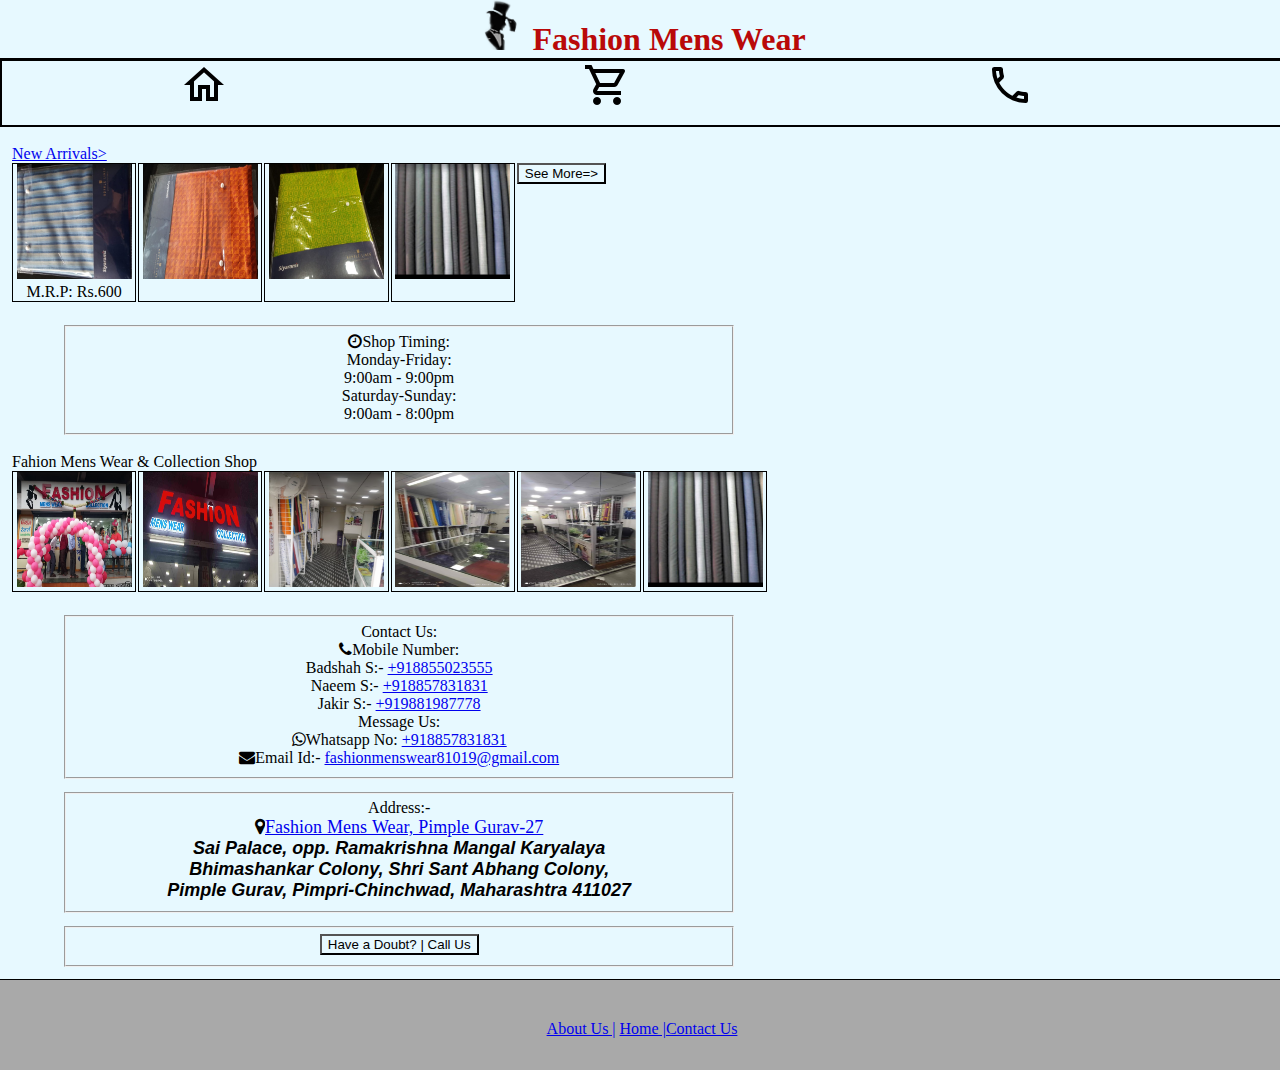
<file: mains/index.html>
<!DOCTYPE html>
<html lang="en">

<head>
    <meta charset="UTF-8">
    <meta http-equiv="X-UA-Compatible" content="IE=edge">
    <meta name="viewport" content="width=device-width, initial-scale=1.0">
    <meta name="google-site-verification" content="">
    <meta itemprop="applicationCategory" content="Social Media">
    <meta itemprop="datepublished" content="">
    <meta itemprop="operatingSystem" content="Android, IOS, Mac, Windows, Linux" />
    <title>FMW | Home</title>
    <link rel="stylesheet" href="icons.css">
    <link rel="stylesheet" href="https://cdnjs.cloudflare.com/ajax/libs/font-awesome/4.7.0/css/font-awesome.min.css">
</head>

<body>
    <header class="field1">
        <h1 class="heading" style="text-align-last: center; top:0cm;"><img style="height: 50px;"
                src="/shop photos/logo.png" alt=""> Fashion Mens Wear </h1>
    </header>
    <fieldset class="field1">
        <nav class="navbar">
            <ul style="background-color: white;">
                <li><a href="index.html"><img src="/icons/outline_home_black_24dp.png" alt="Home"></a></li>
                <li><a href="Shop.html"><img src="/icons/outline_shopping_cart_black_24dp.png" alt=""></a></li>
                <li><a href="Contact.html"><img src="/icons/outline_phone_black_24dp.png" alt=""></a></li>
                <!-- <li><a href="/Profile.html"><img src="icons\outline_account_circle_black_24dp.png" alt="Profile"></a> -->
                </li>
            </ul>
        </nav>
        <fieldset class="group1">
            <div><a href="/mains/Shop.html">New Arrivals></a></div>
            <div class="container-1">
                <div class="item1"><a href="/arrivals\cp.1.html"><img src="/arrivals\cp.1.jpg" alt=""></a>
                    <div class="mrp">M.R.P: Rs.600</div>
                </div>
                <div class="item1"><a href="/arrivals\cp.2.html"><img src="/arrivals\cp.2.jpg" alt=""></a></div>
                <div class="item1"><a href="/arrivals\cp.3.html"><img src="/arrivals\cp.3.jpg" alt=""></a> </div>
                <div class="item1"><img src="/arrivals\pantpiece.1.jpg" alt=""></div>
                <!-- <a class="next" onclick="plusSlides(1)">&#10095;</a> -->
                <a href="/mains/Shop.html"><button style="cursor: pointer;">See More=></button></a>
            </div>
        </fieldset>
        <fieldset class="group">
            <div><i class="fa fa-clock-o"></i>Shop Timing:</div>
            <div>Monday-Friday:</div>
            <div>9:00am - 9:00pm</div>
            <div>Saturday-Sunday:</div>
            <div>9:00am - 8:00pm</div>
        </fieldset>
        <fieldset class="group1">Fahion Mens Wear & Collection Shop
            <div class="container-1">
                <div class="item1"><a href="/shop photos\openingceremony.jpg"><img
                            src="/shop photos\openingceremony.jpg" alt=""></a>
                </div>
                <div class="item1"><a href="/shop photos\shopnightview.jpg"> <img src="/shop photos\shopnightview.jpg"
                            alt=""></a>
                </div>
                <div class="item1"><a href="/shop photos\fciv.1.jpg"><img src="/shop photos\fciv.1.jpg" alt=""></a>
                </div>
                <div class="item1"><a href="/shop photos\fciv.2.jpg"><img src="/shop photos\fciv.2.jpg" alt=""></a>
                </div>
                <div class="item1"><a href="/shop photos\fciv.3.jpg"><img src="/shop photos\fciv.3.jpg" alt=""></a>
                </div>
                <div class="item1"><a href="/shop photos\pantpiece.1.jpg"><img src="/shop photos\pantpiece.1.jpg"
                            alt=""></a></div>
            </div>
        </fieldset>
        <fieldset class="group">
            <div>Contact Us:</div>
            <div><i class="fa fa-phone"></i>Mobile Number:</div>
            <div>Badshah S:- <a href="tel:+918855023555">+918855023555</a></div>
            <div>Naeem S:- <a href="tel:+918857831831">+918857831831</a></div>
            <div>Jakir S:- <a href="tel:+919881987778">+919881987778</a></div>
            <div>Message Us:</div>
            <div><i class="fa fa-whatsapp"></i>Whatsapp No: <a
                    href="https://api.whatsapp.com/send?phone=8857831831">+918857831831</a></div>
            <div><i class="fa fa-envelope"></i>Email Id:- <a
                    href="mailto:fashionmenswear@gmail.com">fashionmenswear81019@gmail.com</a></div>
        </fieldset>
        <fieldset class="group">Address:-
            <address
                style="font-size: large; font-weight: bold; font-family:'Franklin Gothic Medium', 'Arial Narrow', Arial, sans-serif;">
                <i class="fa fa-map-marker"><a
                        href="https://www.google.com/maps/place/Fashion+Mens+Wear/@18.5772754,73.7650357,12z/data=!4m9!1m2!2m1!1sfashion+mens+wear!3m5!1s0x3bc2b8b9c1a8df73:0x48cfd180c649c147!8m2!3d18.5856994!4d73.822605!15sChFmYXNoaW9uIG1lbnMgd2VhcpIBC21lbnNfdGFpbG9y">Fashion
                        Mens Wear, Pimple Gurav-27</a></i>
                <div>Sai Palace, opp. Ramakrishna Mangal Karyalaya</div>
                <div> Bhimashankar Colony, Shri Sant Abhang Colony,</div>
                <div>Pimple Gurav, Pimpri-Chinchwad, Maharashtra 411027 </div>
            </address>
        </fieldset>
        <fieldset class="group">
            <a href="tel:+918857831831"><button>Have a Doubt? | Call Us</button></a>
        </fieldset>
        <!-- <fieldset class="group" style="margin-bottom: 2%;">Review Us:
            <div>
                <textarea name="" id="" placeholder="Write a Review.." cols="30" rows="5"></textarea>
            </div>
            <div>Ask a Question: <textarea name="" id="" cols="30" placeholder="Write Your Question..."></textarea>
            </div>
        </fieldset> -->
        <footer class="group2">
            <a href="about.html">About Us |</a> <a href="index.html">Home |</a><a href="Contact.html">Contact Us</a>
        </footer>
        <!-- <fieldset class="group">
            <section>New User:- <a href="SignIn.html">Sign In</a></section>
            <section> Already have a account? <a href="Log In.html">LogIn</a></section>
        </fieldset> -->
</body>

</html>
</file>
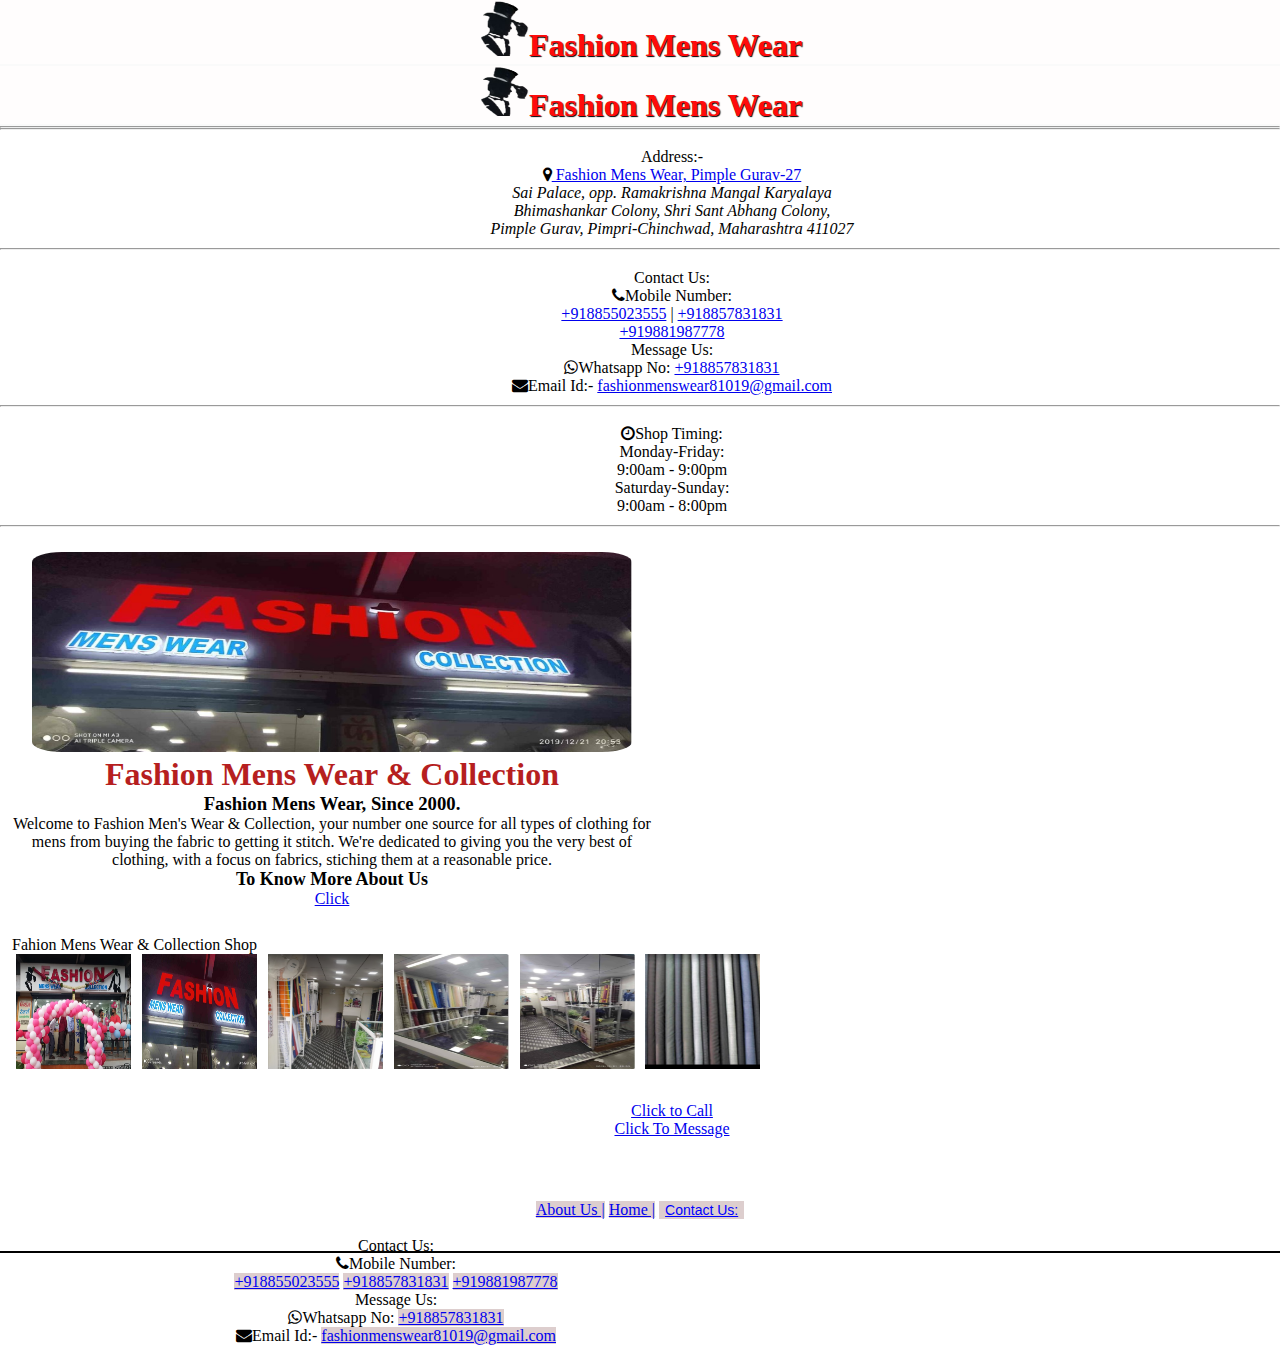
<file: Contact.html>
<!DOCTYPE html>
<html lang="en">

<head>
    <meta charset="UTF-8">
    <meta http-equiv="X-UA-Compatible" content="IE=edge">
    <meta name="viewport" content="width=device-width">
    <title>Contact Us | FMW</title>
    <link rel="stylesheet" href="icons.css">
    <link rel="stylesheet" href="https://cdnjs.cloudflare.com/ajax/libs/font-awesome/4.7.0/css/font-awesome.min.css">
    <script src="main.js"></script>
</head>

<body>
    <fieldset style="border-bottom: 2px black solid;" class="field1">
        <div>
            <!-- <a href="index.html"><i class="fa fa-home" style="font-size: 30px; color: black;"></i></a> -->
            <h1 class="heading"><img src="shopPhotos/logo.png" alt="">Fashion Mens Wear</h1>
    <header>
        <div class="head1">
            <!-- <a href="index.html"><i class="fa fa-home" style="font-size: 30px; color: black;"></i></a> -->
            <h1 class="heading">
            <img style="height: 50px;" src="shopPhotos/logo.png" alt="">Fashion Mens Wear</h1>
            <hr><hr>
           
        </div>
    </header>
        <!-- <fieldset class="field1">
        <div>
            <h1 class="heading"><img style="height: 50px;" src="shopPhotos/logo.png" alt="">Fashion Mens Wear</h1>
>>>>>>> d183d480a5c4231daa46feb9371bd1d0a62e440a
        </div>
    </fieldset> -->
    <fieldset class="group">Address:-
        <address>
            <i class="fa fa-map-marker"><a
                    href="https://maps.google.com/?cid=14975684072325451735&entry=gps">
                    Fashion Mens Wear, Pimple Gurav-27</a></i>
            <div>Sai Palace, opp. Ramakrishna Mangal Karyalaya</div>
            <div> Bhimashankar Colony, Shri Sant Abhang Colony,</div>
            <div>Pimple Gurav, Pimpri-Chinchwad, Maharashtra 411027 </div>
        </address>
    </fieldset>
    <hr>
    <fieldset class="group">
        <div>Contact Us:</div>
        <div><i class="fa fa-phone"></i>Mobile Number:</div>
            <div> <a href="tel:+918855023555">+918855023555</a> |<!--  Badshah S:- -->
            <a href="tel:+918857831831">+918857831831    </a></div><!--  Naeem S:-  -->
            <div><a href="tel:+919881987778">+919881987778</a></div><!--  Jakir S:-  -->
            <div>Message Us:</div>
            <!-- <div>SMS: <a href="tel:+918857831831">+918857831831</a></div> -->
            <div><i class="fa fa-whatsapp"></i>Whatsapp No: <a href="https://api.whatsapp.com/send?phone=+918857831831">+918857831831</a></div>
            <div><i class="fa fa-envelope"></i>Email Id:- <a
                    href="mailto:fashionmenswear@gmail.com">fashionmenswear81019@gmail.com</a></div>
        <!-- <div><i class="fa fa-telegram "></i>Telegram No: <a href="tel:+918857831831">+918857831831</a></div> -->
    </fieldset>
    <hr>
    <fieldset class="group" style="margin-top: 1%;">
        <div><i class="fa fa-clock-o"></i>Shop Timing:</div>
        <div>Monday-Friday:</div>
        <div>9:00am - 9:00pm</div>
        <div>Saturday-Sunday:</div>
        <div>9:00am - 8:00pm</div>
    </fieldset>
    <hr>
    <fieldset style=" margin-top: 1%; border: none;width: 50%;">
        <div style="text-align: center; "><img class="owner" src="shopPhotos/shopnightview.jpg" alt="">
            <h1 style="color: rgb(182, 31, 31);">Fashion Mens Wear & Collection</h1>
            <h3> Fashion Mens Wear, Since 2000.</h3>
        </div>
        <p>
        <div style="text-align: center; font-family:Georgia, 'Times New Roman', Times, serif; font-size: medium;">Welcome to Fashion Men's
            Wear &
            Collection,
            your number
            one source for all types of clothing for mens from buying the fabric to getting it stitch. We're
            dedicated
            to
            giving you the very
            best of clothing, with a focus on fabrics, stiching them at a reasonable price.
        </div>
        <div style="text-align: center; font-weight: bold;  font-size: large;"> To Know More About Us </div>
        <div style="text-align: center;"><a href="about.html">Click</a></div>
    </fieldset>
    <!-- <fieldset class="group">
        Payments:
        <i class="fa fa-money" style="font-size: 30px;"></i>
        <div>
            <a href=""><i class="fa fa-bank" style="font-size: 30px; color: black;"></i></a>
            <i class="fab fa-google-pay"></i>
        </div>

    </fieldset> -->
    <fieldset class="group1">Fahion Mens Wear & Collection Shop
        <div class="container-1">
            <div class="item1"><a href="shopPhotos/openingceremony.jpg"><img src="shopPhotos/openingceremony.jpg"
                        alt="OpeningCeremony"></a></div>
            <div class="item1"><a href="shopPhotos/shopnightview.jpg"> <img src="shopPhotos/shopnightview.jpg"
                        alt="NightViewofShop"></a></div>
            <div class="item1"><a href="shopPhotos/fciv.1.jpg"><img src="shopPhotos/fciv.1.jpg" alt=""></a> </div>
            <div class="item1"><a href="shopPhotos/fciv.2.jpg"><img src="shopPhotos/fciv.2.jpg" alt=""></a></div>
            <div class="item1"><a href="shopPhotos/fciv.3.jpg"><img src="shopPhotos/fciv.3.jpg" alt=""></a></div>
            <div class="item1"><a href="shopPhotos/pantpiece.1.jpg"><img src="shopPhotos/pantpiece.1.jpg" alt=""></a>
            </div>
        </div>
    </fieldset>
    <fieldset class="group">
        <!-- <button>Have a Doubt or any Question? | Call or Message us </button> -->
        <div><a href="tel:+918857831831">Click to Call</a></div>
        <div><a href="https://api.whatsapp.com/send?phone=+918857831831">Click To Message </a></div>
    </fieldset>
    <footer class="group2">
        <a href="about.html">About Us |</a> <a href="index.html">Home |</a>
        <a><button onclick="togglehide2()" id="togglehide2">Contact Us:</button>
            <div style="text-align:center ; ">
                <!-- <button onclick="togglehide1()" id="togglehide1">Contact Us:</button> -->
                <fieldset style="text-align:center ;   width: 50%;" id ="time2" class="group">
                    <div id="clock2">Contact Us:</div>
                    <div><i class="fa fa-phone"></i>Mobile Number:</div>
                    <div> <a href="tel:+918855023555">+918855023555</a><!--  Badshah S:- -->
                    <a href="tel:+918857831831">+918857831831</a><!--  Naeem S:-  -->
                    <a href="tel:+919881987778">+919881987778</a></div><!--  Jakir S:-  -->
                    <div>Message Us:</div>
                    <!-- <div>SMS: <a href="tel:+918857831831">+918857831831</a></div> -->
                    <div><i class="fa fa-whatsapp"></i>Whatsapp No: <a
                            href="https://api.whatsapp.com/send?phone=+918857831831">+918857831831</a></div>
                    <div><i class="fa fa-envelope"></i>Email Id:- <a
                            href="mailto:fashionmenswear@gmail.com">fashionmenswear81019@gmail.com</a></div>
                </fieldset>
                </div>
        </a>
    </footer>
    <!-- <fieldset class="group">
        <section>New User:- <a href="SignIn.html">Sign In</a></section>
        <section> Already have a account? <a href="Log In.html">LogIn</a></section>
    </fieldset> -->
</body>

</html>
</file>
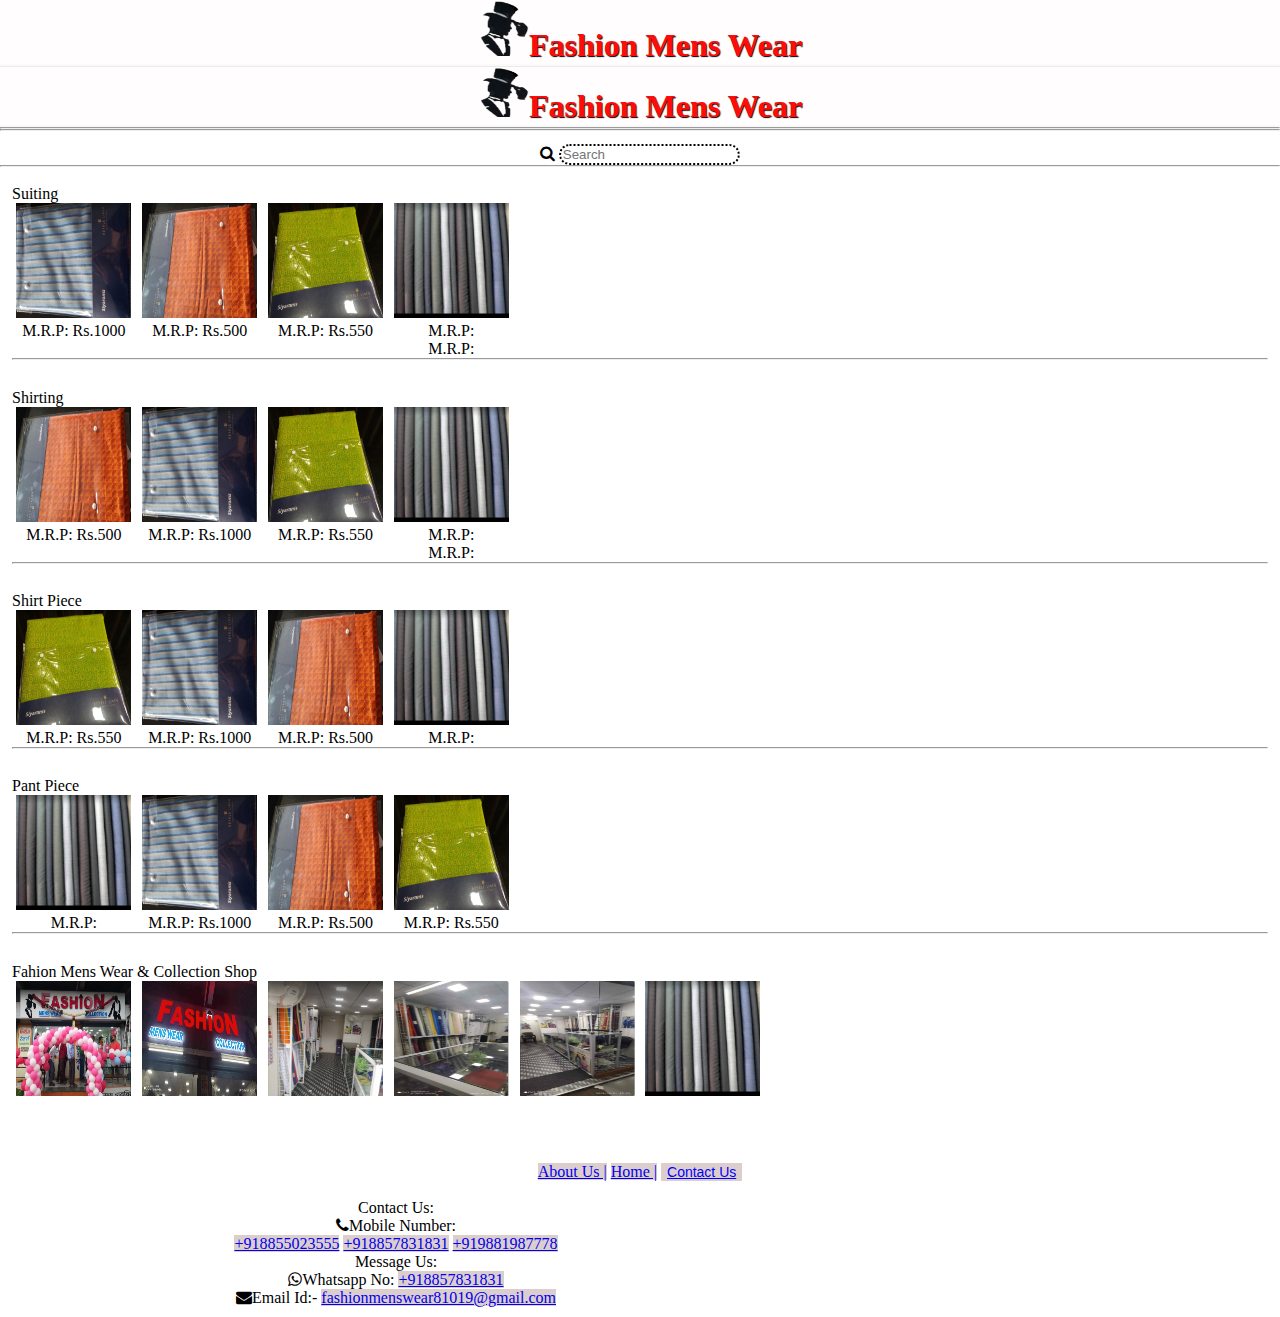
<file: Shop.html>
<!DOCTYPE html>
<html lang="en" style="display: grid;">

<head>
    <meta charset="UTF-8">
    <meta http-equiv="X-UA-Compatible" content="IE=edge">
    <meta name="viewport" content="width=device-width">
    <title>FMW | Shop</title>
    <link rel="stylesheet" href="icons.css">
    <link rel="stylesheet" href="https://cdnjs.cloudflare.com/ajax/libs/font-awesome/4.7.0/css/font-awesome.min.css">
    <script src="main.js"></script>
</head>

<body>
    <fieldset style=" border-bottom: 1px solid rgba(0,0,0,0.08);" class="field1">
    <!-- <fieldset class="field1">
>>>>>>> d183d480a5c4231daa46feb9371bd1d0a62e440a
        <div>
            <a href="index.html"><i class="fa fa-home" style="font-size: 30px; color: black;"></i></a> -->
            <h1 class="heading"><img src="shopPhotos/logo.png" alt="">Fashion Mens Wear</h1>
        </div>
    </fieldset> 

    <header>
        <div class="head1">
            <!-- <a href="index.html"><i class="fa fa-home" style="font-size: 30px; color: black;"></i></a> -->
            <h1 class="heading" style="text-align-last: center; top:0cm;">
            <img style="height: 50px;" src="shopPhotos/logo.png" alt="">Fashion Mens Wear</h1>

            <hr><hr>
        </div>
    </header>
    <fieldset class="field2">
        <div>
            <i class="fa fa-search icon">
                <input class="input-field" type="text" placeholder="Search "></i>
        </div>
    </fieldset>
    <hr>
    <fieldset class="group1"><p>Suiting</p>
        <div class="container-2">
            <div class="item1"><a href="arrivals/cp.1.html"><img src="arrivals/cp.1.jpg" alt=""></a>
                <div class="mrp">M.R.P: Rs.1000</div>
                <!-- <div>Ratings:
                </div> -->
            </div>
            <div class="item1"><a href="arrivals/cp.2.html"><img src="arrivals/cp.2.jpg" alt=""></a>
                <div class="mrp">M.R.P: Rs.500</div>
            </div>
            <div class="item1"><a href="arrivals/cp.3.html"><img src="arrivals/cp.3.jpg" alt=""></a>
                <div class="mrp">M.R.P: Rs.550</div>
            </div>
            <div class="item1"><a href="arrivals/cp.3.html"><img src="arrivals/pantpiece.1.jpg" alt=""></a>
                <div class="mrp">M.R.P: </div>
                <div class="mrp">M.R.P:</div>
            </div>
        </div>
        <hr>
    </fieldset>
    <fieldset class="group1"><p>Shirting</p>
        <div class="container-2">
            <div class="item1"><a href="arrivals/cp.2.html"><img src="arrivals/cp.2.jpg" alt=""></a>
                <div class="mrp">M.R.P: Rs.500</div>
            </div>
            <div class="item1"><a href="arrivals/cp.1.html"><img src="arrivals/cp.1.jpg" alt=""></a>
                <div class="mrp">M.R.P: Rs.1000</div>
                <!-- <div>Ratings:
                </div> -->
            </div>
            <div class="item1"><a href="arrivals/cp.3.html"><img src="arrivals/cp.3.jpg" alt=""></a>
                <div class="mrp">M.R.P: Rs.550</div>
            </div>
            <div class="item1"><a href="arrivals/cp.3.html"><img src="arrivals/pantpiece.1.jpg" alt=""></a>
                <div class="mrp">M.R.P: </div>
                <div class="mrp">M.R.P:</div>
            </div>
        </div>
        <hr>
    </fieldset>
    <fieldset class="group1"><p>Shirt Piece</p>
        <div class="container-2">
            <div class="item1"><a href="arrivals/cp.3.html"><img src="arrivals/cp.3.jpg" alt=""></a>
                <div class="mrp">M.R.P: Rs.550</div>
            </div>
            <div class="item1"><a href="arrivals/cp.1.html"><img src="arrivals/cp.1.jpg" alt=""></a>
                <div class="mrp">M.R.P: Rs.1000</div>
                <!-- <div>Ratings:
                </div> -->
            </div>
            <div class="item1"><a href="arrivals/cp.2.html"><img src="arrivals/cp.2.jpg" alt=""></a>
                <div class="mrp">M.R.P: Rs.500</div>
            </div>
            <div class="item1"><a href="arrivals/cp.3.html"><img src="arrivals/pantpiece.1.jpg" alt=""></a>
                <div class="mrp">M.R.P:</div>
            </div>
        </div>
        <hr>
    </fieldset>
    <fieldset class="group1"><p>Pant Piece</p>
        <div class="container-2">
            <div class="item1"><a href="arrivals/cp.3.html"><img src="arrivals/pantpiece.1.jpg" alt=""></a>
                <div class="mrp">M.R.P:</div>
            </div>
            <div class="item1"><a href="arrivals/cp.1.html"><img src="arrivals/cp.1.jpg" alt=""></a>
                <div class="mrp">M.R.P: Rs.1000</div>
                <!-- <div>Ratings:
                </div> -->
            </div>
            <div class="item1"><a href="arrivals/cp.2.html"><img src="arrivals/cp.2.jpg" alt=""></a>
                <div class="mrp">M.R.P: Rs.500</div>
            </div>
            <div class="item1"><a href="arrivals/cp.3.html"><img src="arrivals/cp.3.jpg" alt=""></a>
                <div class="mrp">M.R.P: Rs.550</div>
            </div>
        </div>
        <hr>
    </fieldset>
    <!-- <fieldset class="group" style="margin-top: 1%;">
        <div>Current Status:</div>
        <div>Shop Timing:</div>
        <div>Monday-Friday:</div>
        <div>9:00am - 9:00pm</div>
        <div>Saturday-Sunday:</div>
        <div>9:00am - 8:00pm</div>
    </fieldset>
    <fieldset class="group">
        <div>Call Us:</div>
        <div>Mobile Number:</div>
        <div>BS:- <a href="tel:+91">Bs</a></div>
        <div>JS:- <a href="tel:+919881987778">+919881987778</a></div>
        <div>NS:- <a href="tel:+91">Ns</a></div>
        <div>Message Us:</div>
        <div>Whatsapp No: <a href="tel:+91">+91</a></div>
        <div>Email Id:- <a href="mailto:fashionmenswear@gmail.com">fashionmenswear81019@gmail.com</a></div>
    </fieldset>
    <fieldset class="group">Address:-
        <address>Sai Palace, opp. Ramakrishna Mangal Karyalaya,
            <div> Bhimashankar Colony, Shri Sant Abhang Colony,</div>
            <div>Pimple Gurav, Pimpri-Chinchwad, Maharashtra 411027 </div>
        </address>
        <a
            href="https://www.google.com/maps/place/Fashion+Mens+Wear/@18.5772754,73.7650357,12z/data=!4m9!1m2!2m1!1sfashion+mens+wear!3m5!1s0x3bc2b8b9c1a8df73:0x48cfd180c649c147!8m2!3d18.5856994!4d73.822605!15sChFmYXNoaW9uIG1lbnMgd2VhcpIBC21lbnNfdGFpbG9y"><img
                src="icons\outline_location_on_black_24dp.png" alt="location">Fashion Mens Wear, Pimple Gurav-27</a>
    </fieldset> -->
    <!-- <fieldset class="group">
        Payments:
        <i class="fa fa-money" style="font-size: 30px;"></i>
        <div>
            <a href=""><i class="fa fa-credit-card" style="font-size: 30px;"></i></a>
            <i class="fab fa-google-pay"></i>
        </div>

    </fieldset> -->
    <fieldset class="group1">Fahion Mens Wear & Collection Shop
        <div class="container-1">
            <div class="item1"><a href="shopPhotos/openingceremony.jpg"><img src="shopPhotos/openingceremony.jpg"
                        alt=""></a> </div>
            <div class="item1"><a href="shopPhotos/shopnightview.jpg"> <img src="shopPhotos/shopnightview.jpg"
                        alt=""></a></div>
            <div class="item1"><a href="shopPhotos/fciv.1.jpg"><img src="shopPhotos/fciv.1.jpg" alt=""></a> </div>
            <div class="item1"><a href="shopPhotos/fciv.2.jpg"><img src="shopPhotos/fciv.2.jpg" alt=""></a></div>
            <div class="item1"><a href="shopPhotos/fciv.3.jpg"><img src="shopPhotos/fciv.3.jpg" alt=""></a></div>
            <div class="item1"><a href="shopPhotos/pantpiece.1.jpg"><img src="shopPhotos/pantpiece.1.jpg" alt=""></a>
            </div>
        </div>
    </fieldset>
    <!-- <fieldset class="group">
        <section>New User:- <a href="SignIn.html">Sign In</a></section>
        <section> Already have a account? <a href="Log In.html">LogIn</a></section>
    </fieldset> -->
    <!-- <div style="max-width:400px;margin:auto">
        <div class="input-icons">
            <i class="fa fa-user icon"></i>
            <input class="input-field" type="text">
            <i class="fa fa-instagram icon"></i>
            <input class="input-field" type="text">
            <i class="fa fa-envelope icon"></i>
            <input class="input-field" type="text">
            <i class="fa fa-youtube icon"></i>
            <input class="input-field" type="text">
            <i class="fa fa-facebook icon"></i>
            <input class="input-field" type="text">
        </div>
  </div> -->
    <footer class="group2">
        <a href="about.html">About Us |</a> <a href="index.html">Home |</a>
        <a><button onclick="togglehide2()" id="togglehide2">Contact Us</button>
            <div style="text-align:center ; ">
                <!-- <button onclick="togglehide1()" id="togglehide1">Contact Us:</button> -->
                <fieldset style="text-align:center ;   width: 50%;" id ="time2" class="group">
                    <div id="clock2">Contact Us:</div>
                    <div><i class="fa fa-phone"></i>Mobile Number:</div>
                    <div> <a href="tel:+918855023555">+918855023555</a><!--  Badshah S:- -->
                    <a href="tel:+918857831831">+918857831831</a><!--  Naeem S:-  -->
                    <a href="tel:+919881987778">+919881987778</a></div><!--  Jakir S:-  -->
                    <div>Message Us:</div>
                    <!-- <div>SMS: <a href="tel:+918857831831">+918857831831</a></div> -->
                    <div><i class="fa fa-whatsapp"></i>Whatsapp No: <a
                            href="https://api.whatsapp.com/send?phone=+918857831831">+918857831831</a></div>
                    <div><i class="fa fa-envelope"></i>Email Id:- <a
                            href="mailto:fashionmenswear@gmail.com">fashionmenswear81019@gmail.com</a></div>
                </fieldset>
                </div>
        </a>
    </footer>
</body>

</html>
</file>
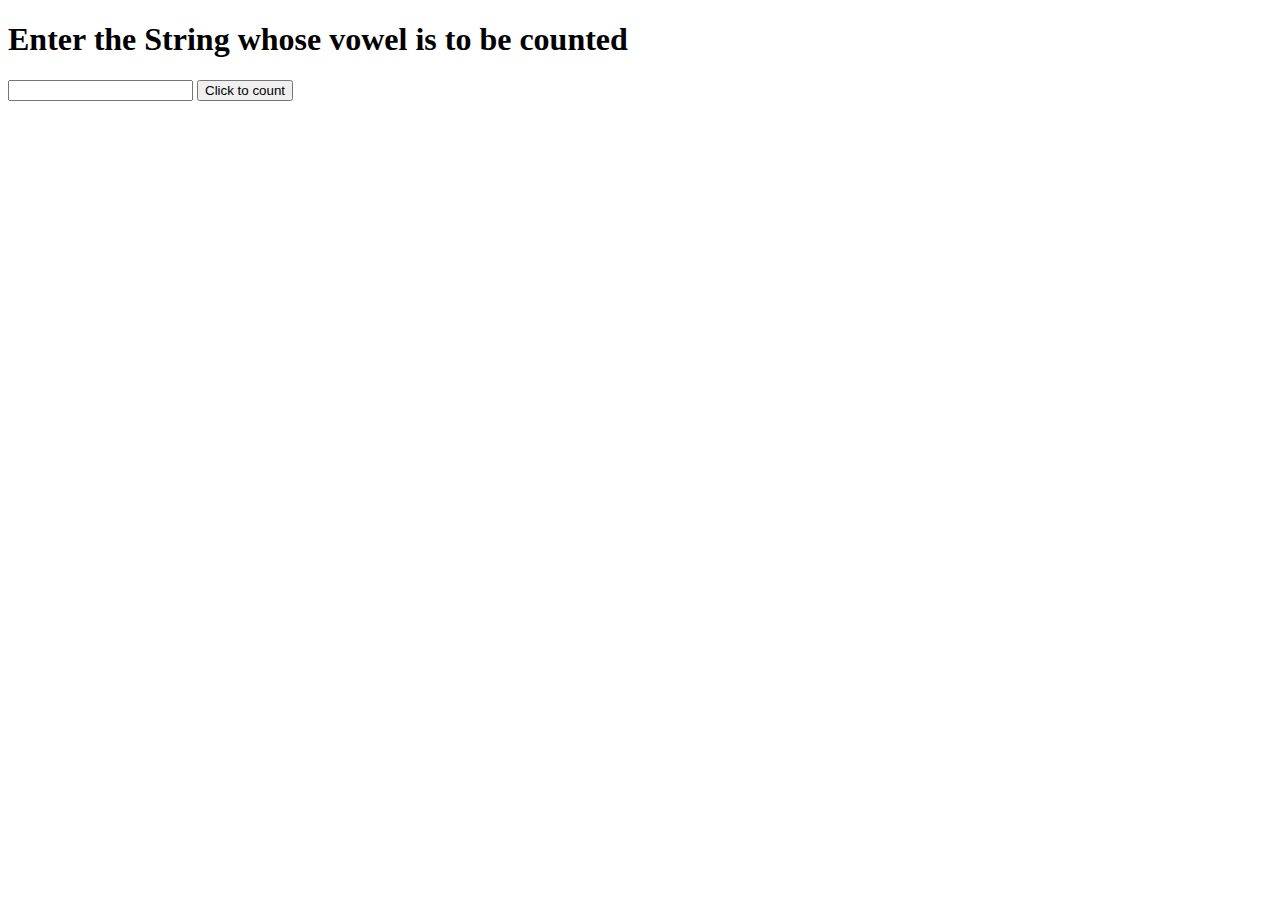
<file: try.html>
<!Doctype html>
<html>
<head>
<title>SoP3 Javascript count vowels</title>
</head>
<body>
<form name= "form1">
<h1>Enter the String whose vowel is to be counted </h1>
<input type = "text" name="text1">
<input type="button" name="btn_checkvowel" value="Click to count" onclick="count()">
</form>
<script type = text/Javascript>
function count()
{
var i, ch , str, counter=0;

str = form1.text1.value;
for(i=0; i < str.length; i++)
{
// ch = str.CharAt(i); 
ch = str.CharAt(i);
if(ch=='A'||ch=='a'||ch=='E'||ch=='e'||ch=='I'||ch=='i'||ch=='O'||ch=='o'||ch=='U'||ch=='u') 
counter++ ;
}
alert("Number of Vowels in Entered String is:" + counter);
}
</script>
</body>
</html>
</file>
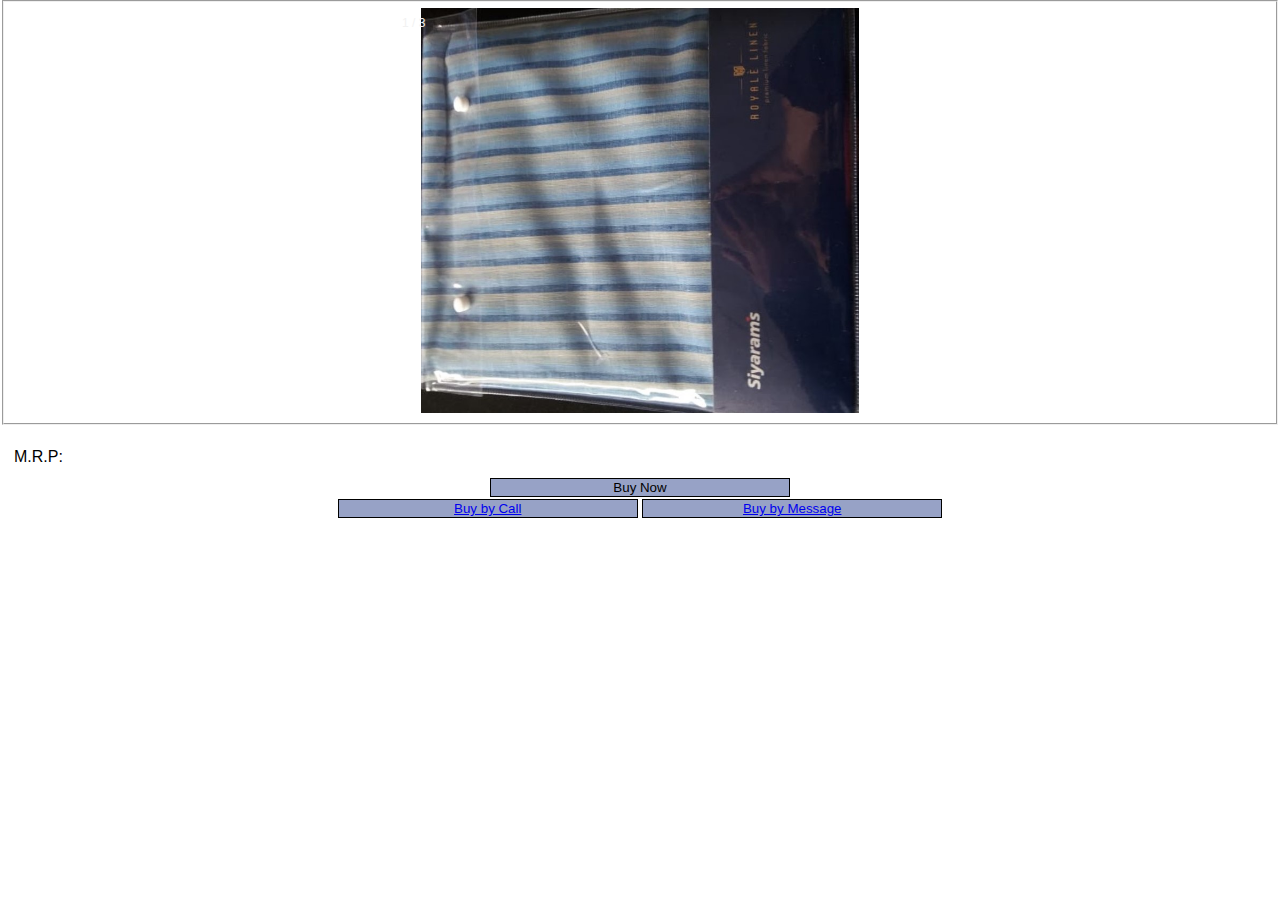
<file: arrivals/cp.1.html>
<!DOCTYPE html>
<html lang="en">

<head>
    <meta name="viewport" content="width=device-width">
    <title>FMW | Arrivals</title>
    <link rel="stylesheet" href="arrivals.css">
    <link rel="stylesheet" href="https://cdnjs.cloudflare.com/ajax/libs/font-awesome/4.7.0/css/font-awesome.min.css">
</head>

<body>
    <!-- Slideshow container -->
    <fieldset style="height: 30%;">
        <div class="slideshow-container">

            <!-- Full-width images with number and caption text -->
            <div class="mySlides fade" style="display: block;">
                <div class="numbertext">1 / 3</div>
                <a href="cp.1.jpg"><img src="cp.1.jpg"
                        style="width:50vw; height: 45vh; max-width: 438px; max-height: 438px; min-width: 250px;"></a>
                <div class="text"></div>
            </div>

            <!-- <div class="mySlides fade" style="display: none;">
                <div class="numbertext">2 / 3</div>
                <img src="shop photos\IMG-20190322-WA0037.jpg"
                    style="width:50vw; height: 45vh; max-width: 438px; max-height: 438px;">
                <div class="text"></div>
            </div>

            <div class="mySlides fade" style="display: none;">
                <div class="numbertext">3 / 3</div>
                <img src="shop photos\Screenshot_20190323-115056_WhatsApp.jpg"
                    style="width:50vw; height: 45vh; max-width: 438px; max-height: 438px;">
                <div class="text"></div>
            </div> -->
        </div>
    </fieldset>
    <br>
    <!-- <div>
        Next and previous buttons
        <a class="prev" onclick="plusSlides(-1)">&#10094;</a>
        <a class="next" onclick="plusSlides(1)">&#10095;</a>
    </div> -->



    <!-- The dots/circles -->
    <!-- <div style="text-align:center">
        <span class="dot active" onclick="currentSlide(1)"></span>
        <span class="dot" onclick="currentSlide(2)"></span>
        <span class="dot" onclick="currentSlide(3)"></span>
    </div> -->
    <fieldset style="border: none;">
        <div>
            M.R.P:

        </div>
    </fieldset>
    <div style="text-align: center;">
        <div><button class="order">Buy Now</button></div>
        <button class="order">
            <div><a href="tel:+918857831831">Buy by Call</a></div>
        </button>
        <button class="order">
            <div><a href="https://api.whatsapp.com/send?phone=+918857831831">Buy by Message</a></div>
        </button>
    </div>
    <!-- <div class="container-1">
        <div class="post">
            <div class="text-1">Thanks for Rating Us!</div>
            <div class="edit">EDIT</div>
        </div>
        <div>Rate Us:</div>
        <div class="star-widget">
            <input type="radio" name="rate" id="rate-5">
            <label for="rate-5" class="fa fa-star"></label>
            <input type="radio" name="rate" id="rate-4">
            <label for="rate-4" class="fa fa-star"></label>
            <input type="radio" name="rate" id="rate-3">
            <label for="rate-3" class="fa fa-star"></label>
            <input type="radio" name="rate" id="rate-2">
            <label for="rate-2" class="fa fa-star"></label>
            <input type="radio" name="rate" id="rate-1">
            <label for="rate-1" class="fa fa-star"></label>
            <form action="#"> -->
    <!-- <header></header> -->
    <!-- <div class="textarea">
                    <textarea cols="30" placeholder="Describe your experience..."></textarea>
                </div>
                <div class="btn">
                    <button type="submit">Post</button>
                </div>
            </form>
        </div>
    </div> -->
    <!-- <footer class="group2">
        <a href="/about.html">About Us |</a> <a href="/index.html">Home |</a><a href="/Contact.html">Contact
            Us</a>
    </footer> -->


    <script>
        var slideIndex = 1;
        showSlides(slideIndex);

        function plusSlides(n) {
            showSlides(slideIndex += n);
        }

        function currentSlide(n) {
            showSlides(slideIndex = n);
        }

        function showSlides(n) {
            var i;
            var slides = document.getElementsByClassName("mySlides");
            var dots = document.getElementsByClassName("dot");
            if (n > slides.length) { slideIndex = 1 }
            if (n < 1) { slideIndex = slides.length }
            for (i = 0; i < slides.length; i++) {
                slides[i].style.display = "none";
            }
            for (i = 0; i < dots.length; i++) {
                dots[i].className = dots[i].className.replace(" active", "");
            }
            slides[slideIndex - 1].style.display = "block";
            dots[slideIndex - 1].className += " active";
        }
        const btn = document.querySelector("button")
        const post = document.querySelector(".post")
        const widget = document.querySelector(".star-widget")
        const editBtn = document.querySelector(".edit")
        btn.onclick = () => {
            widget.style.display = "none";
            post.style.display = "block";
            editBtn.onclick = () => {
                widget.style.display = "block";
                post.style.display = "none";
            }
            return false;
        }
    </script>
</body>

</html>
</file>
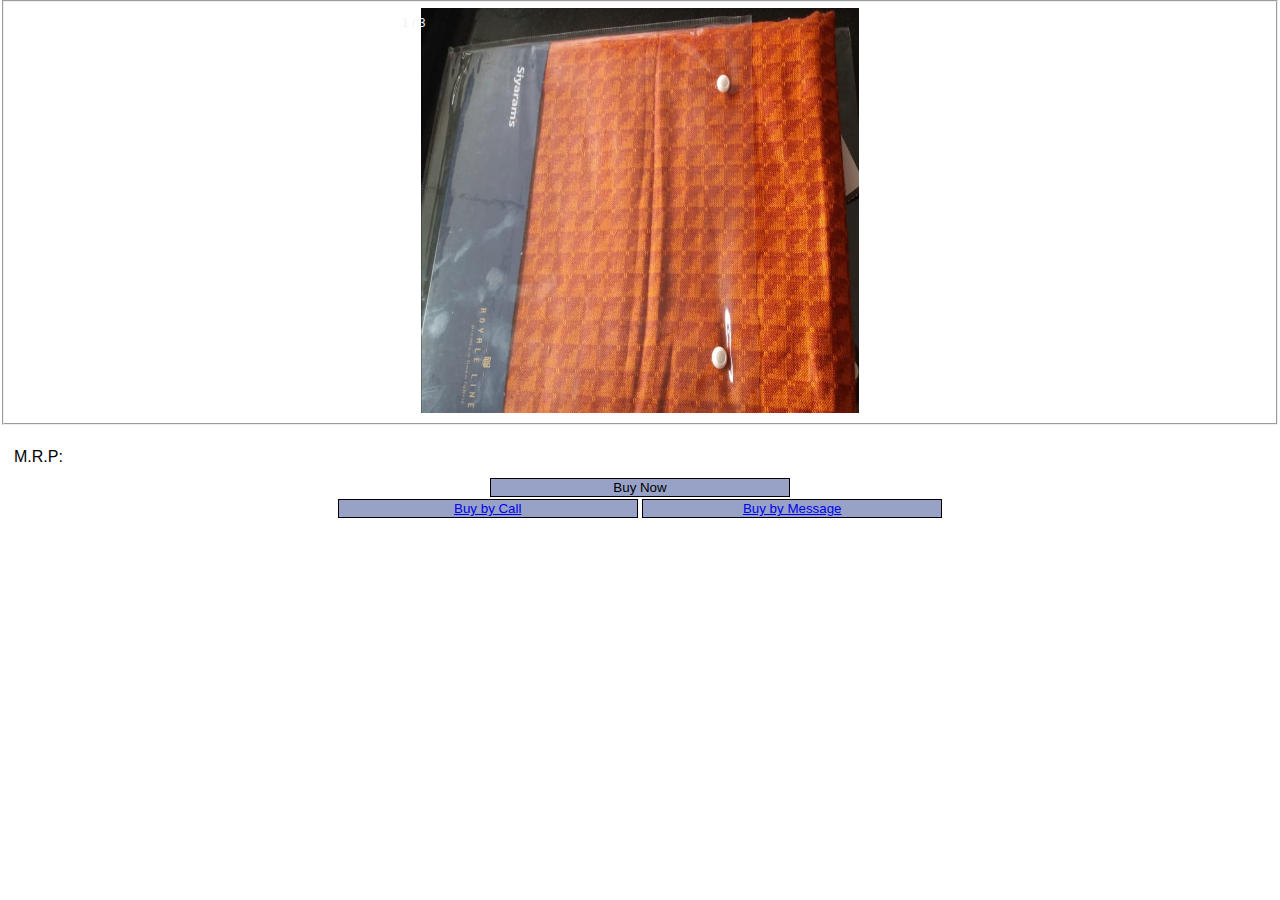
<file: arrivals/cp.2.html>
<!DOCTYPE html>
<html>

<head>
    <meta name="viewport" content="width=device-width">
    <title>FMW | Arrivals</title>
    <link rel="stylesheet" href="arrivals.css">
    <!-- <style>
        * {
            box-sizing: border-box
        }

        body {
            font-family: Verdana, sans-serif;
            margin: 0
        }

        .mySlides {
            display: none
        }

        img {
            vertical-align: middle;
        }

        /* Slideshow container */
        .slideshow-container {
            max-width: 500px;
            position: relative;
            margin: auto;
            text-align: center;
        }

        /* Next & previous buttons */
        .prev {
            /* text-align: start; */
            cursor: pointer;
            position: fixed;
            top: 20%;
            width: auto;
            margin-top: -22px;
            padding: 16px;
            /* color: white; */
            font-weight: bold;
            font-size: 18px;
            /* transition: 0.6s ease; */
            border-radius: 0 3px 3px 0;
            /* user-select: none; */
        }

        .next {
            cursor: pointer;
            position: absolute;
            top: 50%;
            width: auto;
            padding: 16px;
            margin-top: -22px;
            color: white;
            font-weight: bold;
            font-size: 18px;
            transition: 0.6s ease;
            border-radius: 0 3px 3px 0;
            user-select: none;
        }

        /* Position the "next button" to the right */
        .next {
            right: 0;
            border-radius: 3px 0 0 3px;
        }

        /* On hover, add a black background color with a little bit see-through */
        .prev:hover,
        .next:hover {
            background-color: rgba(0, 0, 0, 0.8);
        }

        /* Caption text */
        .text {
            color: #f2f2f2;
            font-size: 15px;
            padding: 8px 12px;
            position: absolute;
            bottom: 8px;
            width: 100%;
            text-align: center;
        }

        /* Number text (1/3 etc) */
        .numbertext {
            color: #f2f2f2;
            font-size: 12px;
            padding: 8px 12px;
            position: absolute;
            top: 0;
        }

        /* The dots/bullets/indicators */
        .dot {
            cursor: pointer;
            height: 15px;
            width: 15px;
            margin: 0 2px;
            background-color: #bbb;
            border-radius: 50%;
            display: inline-block;
            position: relative;
            transition: background-color 0.6s ease;
        }

        .active,
        .dot:hover {
            background-color: #717171;
        }

        /* Fading animation */
        .fade {
            -webkit-animation-name: fade;
            -webkit-animation-duration: 1.5s;
            animation-name: fade;
            animation-duration: 1.5s;
        }

        @-webkit-keyframes fade {
            from {
                opacity: .4
            }

            to {
                opacity: 1
            }
        }

        @keyframes fade {
            from {
                opacity: .4
            }

            to {
                opacity: 1
            }
        }

        /* On smaller screens, decrease text size */
        @media only screen and (max-width: 300px) {

            .prev,
            .next,
            .text {
                font-size: 11px
            }
        }
    </style> -->
</head>

<body>
    <fieldset style="height: 18%">
        <div class="slideshow-container">

            <div class="mySlides fade">
                <div class="numbertext">1 / 3</div>
                <a href="cp.2.jpg"><img src="cp.2.jpg"
                        style="width:50vw; height: 45vh; max-width: 438px; max-height: 438px; min-width: 250px"></a>
                <div class="text"></div>
            </div>

            <!-- <div class="mySlides fade">
                <div class="numbertext">2 / 3</div>
                <img src="shop photos\IMG-20190322-WA0037.jpg"
                    style="width:50vw; height: 45vh; max-width: 438px; max-height: 438px;">
                <div class="text"></div>
            </div>

            <div class="mySlides fade">
                <div class="numbertext">3 / 3</div>
                <img src="shop photos\Screenshot_20190323-115056_WhatsApp.jpg"
                    style="width:50vw; height: 45vh; max-width: 438px; max-height: 438px;">
                <div class="text"></div>
            </div>
            <div class="mySlides fade">
                <div class="numbertext">3 / 3</div>
                <img src="shop photos\Sisters.jpg"
                    style="width:50vw; height: 45vh; max-width: 438px; max-height: 438px;">
                <div class="text"></div> -->
        </div>
        </div>
    </fieldset>
    <br>
    <!-- <a class="prev" onclick="plusSlides(-1)">&#10094;</a>
    <a class="next" onclick="plusSlides(1)">&#10095;</a> -->


    <!-- <div style="text-align:center">
        <span class="dot" onclick="currentSlide(1)"></span>
        <span class="dot" onclick="currentSlide(2)"></span>
        <span class="dot" onclick="currentSlide(3)"></span>
        <span class="dot" onclick="currentSlide(4)"></span>
    </div> -->
    <fieldset style="border: none;">
        <div>
            M.R.P:

        </div>
    </fieldset>
    <div style="text-align: center;">
        <div><button class="order">Buy Now</button></div>
        <button class="order">
            <div><a href="tel:+918857831831">Buy by Call</a></div>
        </button>
        <button class="order">
            <div><a href="https://api.whatsapp.com/send?phone=+918857831831">Buy by Message</a></div>
        </button>
    </div>
    <!-- <footer class="group2">
        <a href="/about.html">About Us |</a> <a href="/index.html">Home |</a><a href="/Contact.html">Contact
            Us</a>
    </footer> -->

    <script>
        var slideIndex = 1;
        showSlides(slideIndex);

        function plusSlides(n) {
            showSlides(slideIndex += n);
        }

        function currentSlide(n) {
            showSlides(slideIndex = n);
        }

        function showSlides(n) {
            var i;
            var slides = document.getElementsByClassName("mySlides");
            var dots = document.getElementsByClassName("dot");
            if (n > slides.length) { slideIndex = 1 }
            if (n < 1) { slideIndex = slides.length }
            for (i = 0; i < slides.length; i++) {
                slides[i].style.display = "none";
            }
            for (i = 0; i < dots.length; i++) {
                dots[i].className = dots[i].className.replace(" active", "");
            }
            slides[slideIndex - 1].style.display = "block";
            dots[slideIndex - 1].className += " active";
        }
    </script>

</body>

</html>
</file>
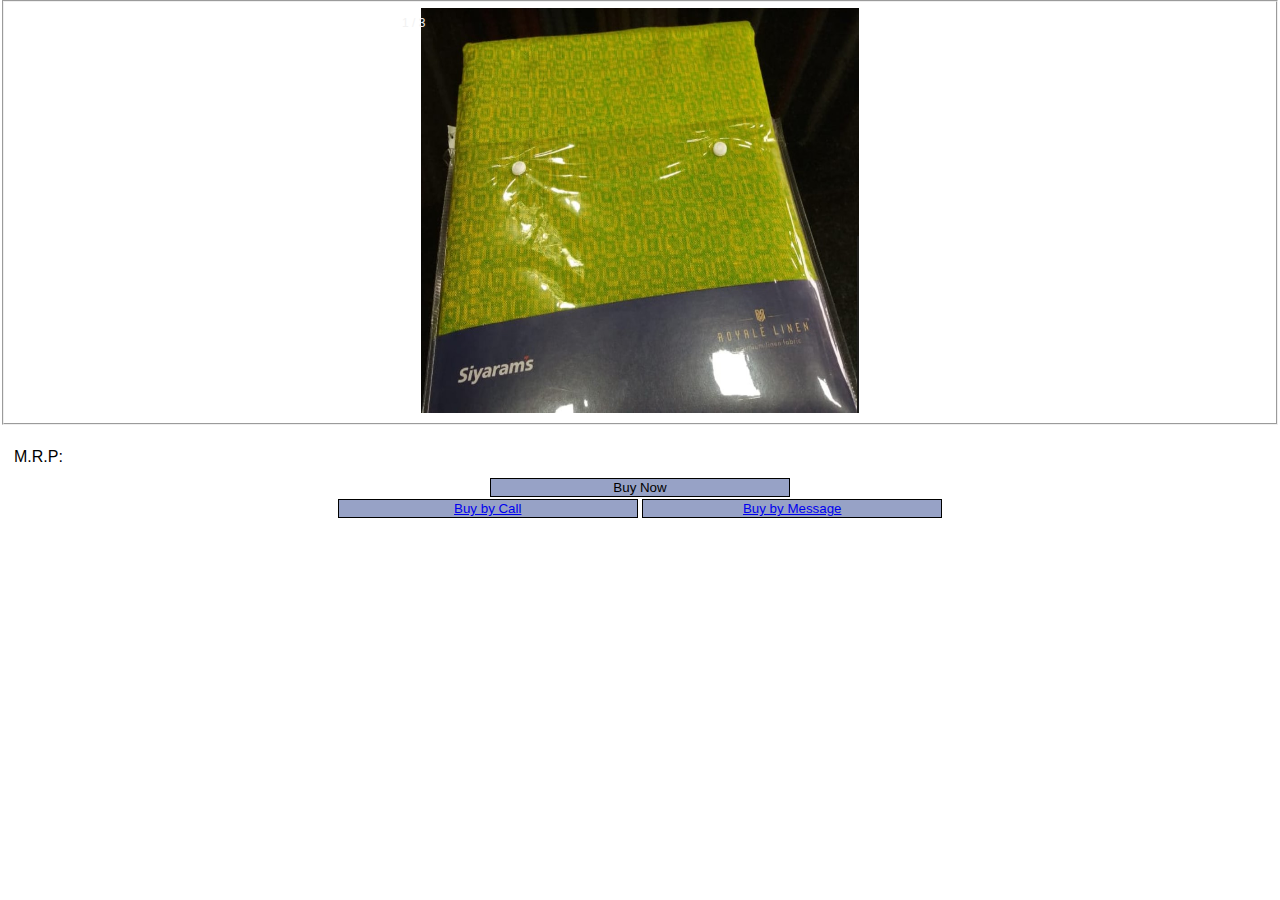
<file: arrivals/cp.3.html>
<!DOCTYPE html>
<html lang="en">

<head>
    <meta name="viewport" content="width=device-width">
    <title>FMW | Arrivals</title>
    <link rel="stylesheet" href="arrivals.css">
    <link rel="stylesheet" href="https://cdnjs.cloudflare.com/ajax/libs/font-awesome/4.7.0/css/font-awesome.min.css">
</head>

<body>
    <!-- Slideshow container -->
    <fieldset style="height: 30%;">
        <div class="slideshow-container">

            <!-- Full-width images with number and caption text -->
            <div class="mySlides fade" style="display: block;">
                <div class="numbertext">1 / 3</div>
                <a href="cp.3.jpg"><img src="cp.3.jpg"
                        style="width:50vw; height: 45vh; max-width: 438px; max-height: 438px; min-width: 250px"></a>
                <div class="text"></div>
            </div>

            <!-- <div class="mySlides fade" style="display: none;">
                <div class="numbertext">2 / 3</div>
                <img src="shop photos\IMG-20190322-WA0037.jpg"
                    style="width:50vw; height: 45vh; max-width: 438px; max-height: 438px;">
                <div class="text"></div>
            </div>

            <div class="mySlides fade" style="display: none;">
                <div class="numbertext">3 / 3</div>
                <img src="shop photos\Screenshot_20190323-115056_WhatsApp.jpg"
                    style="width:50vw; height: 45vh; max-width: 438px; max-height: 438px;">
                <div class="text"></div>
            </div> -->
        </div>
    </fieldset>
    <br>
    <!-- <div>
        Next and previous buttons
        <a class="prev" onclick="plusSlides(-1)">&#10094;</a>
        <a class="next" onclick="plusSlides(1)">&#10095;</a>
    </div> -->



    <!-- The dots/circles -->
    <!-- <div style="text-align:center">
        <span class="dot active" onclick="currentSlide(1)"></span>
        <span class="dot" onclick="currentSlide(2)"></span>
        <span class="dot" onclick="currentSlide(3)"></span>
    </div> -->
    <fieldset style="border: none;">
        <div>
            M.R.P:

        </div>
    </fieldset>
    <div style="text-align: center;">
        <div><button class="order">Buy Now</button></div>
        <button class="order">
            <div><a href="tel:+918857831831">Buy by Call</a></div>
        </button>
        <button class="order">
            <div><a href="https://api.whatsapp.com/send?phone=+918857831831">Buy by Message</a></div>
        </button>
    </div>
    <!-- <div class="container-1">
        <div class="post">
            <div class="text-1">Thanks for Rating Us!</div>
            <div class="edit">EDIT</div>
        </div>
        <div>Rate Us:</div>
        <div class="star-widget">
            <input type="radio" name="rate" id="rate-5">
            <label for="rate-5" class="fa fa-star"></label>
            <input type="radio" name="rate" id="rate-4">
            <label for="rate-4" class="fa fa-star"></label>
            <input type="radio" name="rate" id="rate-3">
            <label for="rate-3" class="fa fa-star"></label>
            <input type="radio" name="rate" id="rate-2">
            <label for="rate-2" class="fa fa-star"></label>
            <input type="radio" name="rate" id="rate-1">
            <label for="rate-1" class="fa fa-star"></label>
            <form action="#"> -->
    <!-- <header></header> -->
    <!-- <div class="textarea">
                    <textarea cols="30" placeholder="Describe your experience..."></textarea>
                </div>
                <div class="btn">
                    <button type="submit">Post</button>
                </div>
            </form>
        </div>
    </div> -->
    <!-- <footer class="group2">
        <a href="/about.html">About Us |</a> <a href="/index.html">Home |</a><a href="/Contact.html">Contact
            Us</a>
    </footer> -->


    <script>
        var slideIndex = 1;
        showSlides(slideIndex);

        function plusSlides(n) {
            showSlides(slideIndex += n);
        }

        function currentSlide(n) {
            showSlides(slideIndex = n);
        }

        function showSlides(n) {
            var i;
            var slides = document.getElementsByClassName("mySlides");
            var dots = document.getElementsByClassName("dot");
            if (n > slides.length) { slideIndex = 1 }
            if (n < 1) { slideIndex = slides.length }
            for (i = 0; i < slides.length; i++) {
                slides[i].style.display = "none";
            }
            for (i = 0; i < dots.length; i++) {
                dots[i].className = dots[i].className.replace(" active", "");
            }
            slides[slideIndex - 1].style.display = "block";
            dots[slideIndex - 1].className += " active";
        }
        const btn = document.querySelector("button")
        const post = document.querySelector(".post")
        const widget = document.querySelector(".star-widget")
        const editBtn = document.querySelector(".edit")
        btn.onclick = () => {
            widget.style.display = "none";
            post.style.display = "block";
            editBtn.onclick = () => {
                widget.style.display = "block";
                post.style.display = "none";
            }
            return false;
        }
    </script>
</body>

</html>
</file>
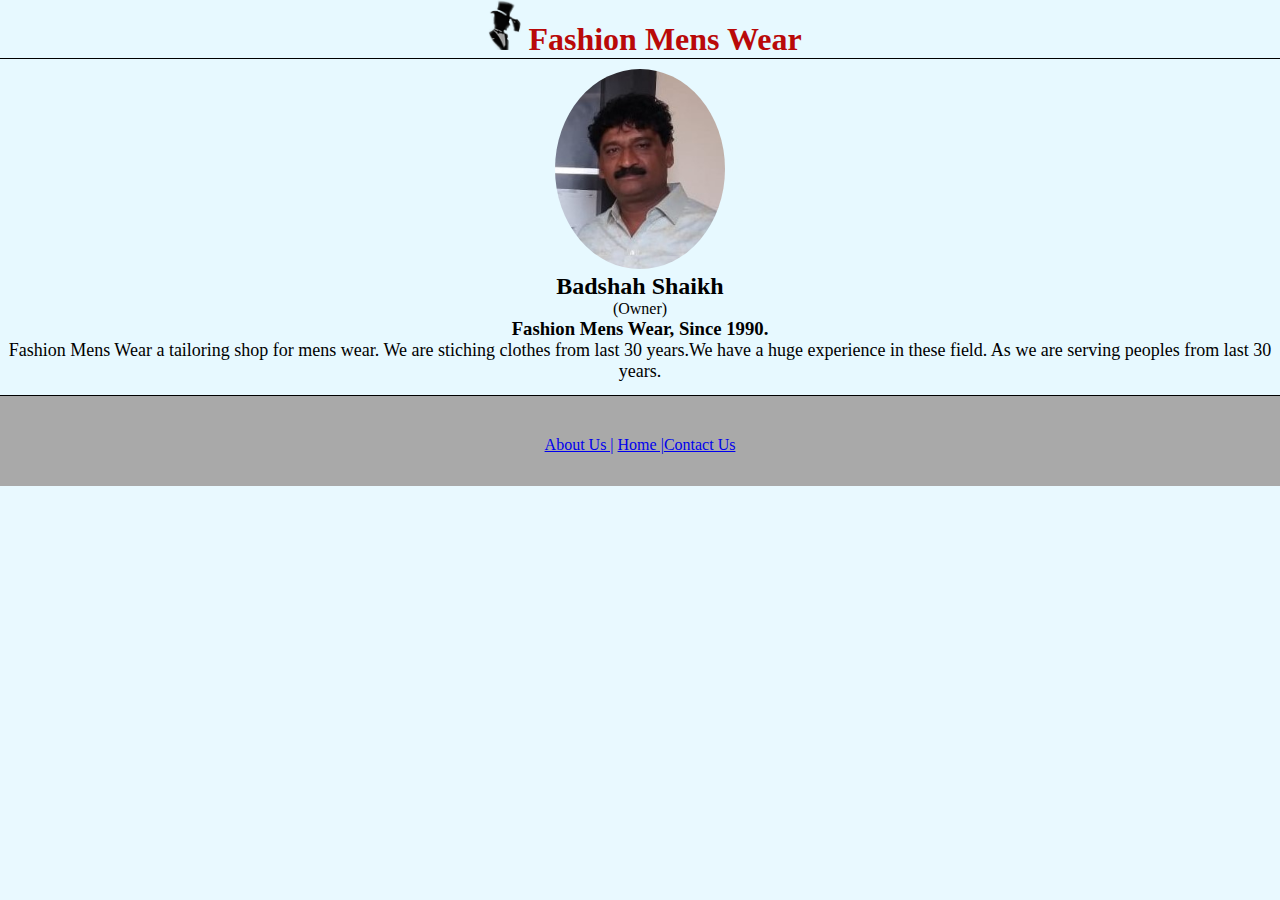
<file: mains/about.html>
<!DOCTYPE html>
<html lang="en">

<head>
    <meta charset="UTF-8">
    <meta http-equiv="X-UA-Compatible" content="IE=edge">
    <meta name="viewport" content="width=device-width, initial-scale=1.0">
    <title>FMW | About Us</title>
    <link rel="stylesheet" href="icons.css">
    <!-- <link rel="stylesheet" href="https://cdnjs.cloudflare.com/ajax/libs/font-awesome/4.7.0/css/font-awesome.min.css"> -->
    <style>
        .owner {
            /* text-align: center; */
            border-radius: 50%;
            margin-top: 10px;
            height: 200px;
        }
    </style>
</head>

<body>
    <fieldset class="field1">
        <div>
            <a href="/index.html"><i class="fa fa-home" style="font-size: 30px; color: black;"></i></a>
            <h1 class="heading"><img style="height: 50px;" src="/shop photos\logo.png" alt="">Fashion Mens Wear</h1>
        </div>
    </fieldset>
    <div style="text-align: center;"><img class="owner" src="/shop photos\owner.jpg" alt="">
        <h2>Badshah Shaikh</h2>(Owner)
        <h3> Fashion Mens Wear, Since 1990.</h3>
    </div>
    <p>
    <div style="text-align: center; font-family:cursive; font-size: large;"> Fashion Mens Wear a tailoring shop
        for
        mens wear. We are stiching clothes from
        last 30
        years.We have a huge experience in these field. As we are serving peoples from last 30 years. </div>
    </p>
    <footer class="group2">
        <a href="about.html">About Us |</a> <a href="/index.html">Home |</a><a href="Contact.html">Contact Us</a>
    </footer>
</body>

</html>
</file>
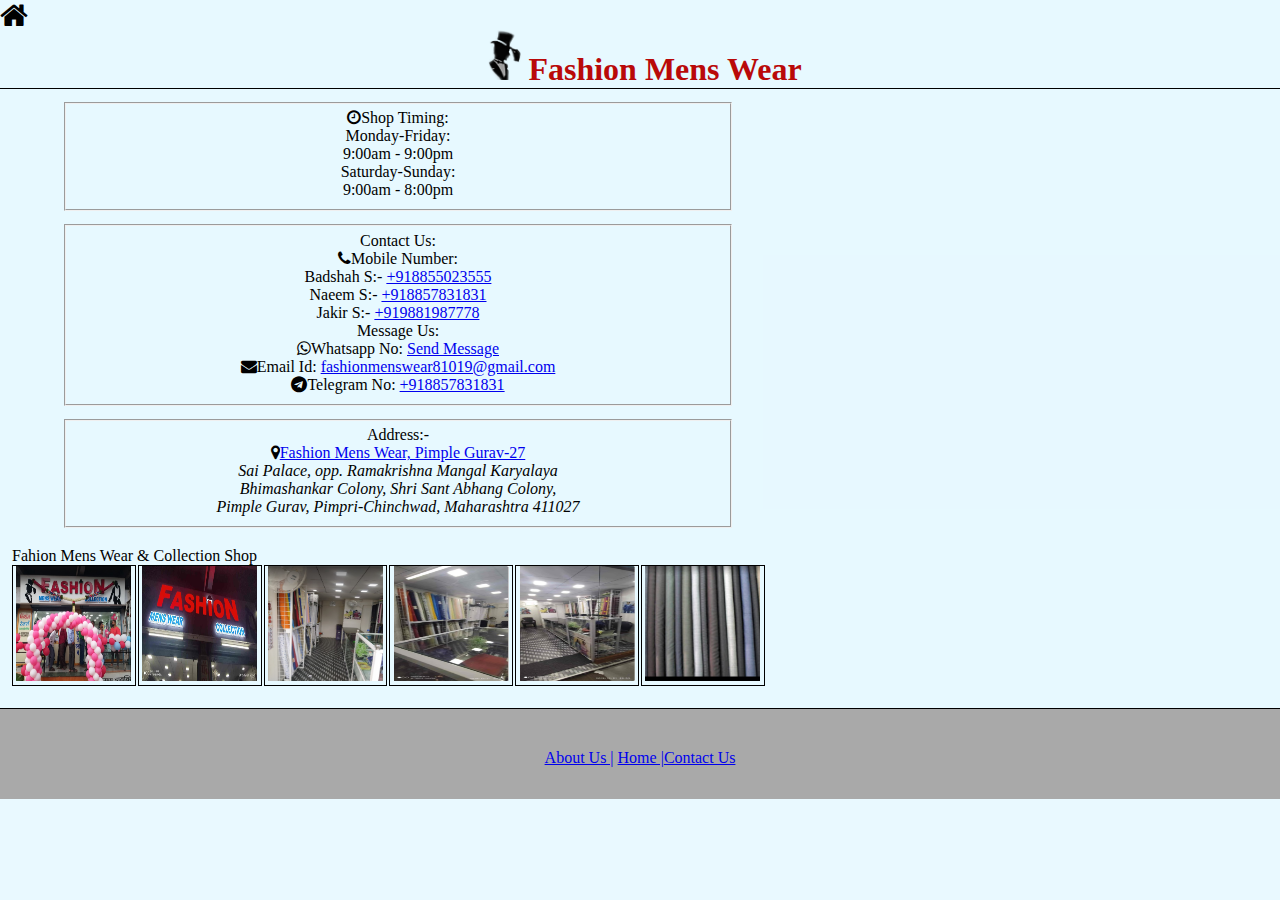
<file: mains/Contact.html>
<!DOCTYPE html>
<html lang="en">

<head>
    <meta charset="UTF-8">
    <meta http-equiv="X-UA-Compatible" content="IE=edge">
    <meta name="viewport" content="width=device-width, initial-scale=1.0">
    <title>Contact Us | FMW</title>
    <link rel="stylesheet" href="icons.css">
    <link rel="stylesheet" href="https://cdnjs.cloudflare.com/ajax/libs/font-awesome/4.7.0/css/font-awesome.min.css">
</head>

<body>
    <fieldset class="field1">
        <div>
            <a href="/index.html"><i class="fa fa-home" style="font-size: 30px; color: black;"></i></a>
            <h1 class="heading"><img style="height: 50px;" src="/shop photos/logo.png" alt="">Fashion Mens Wear</h1>
        </div>
    </fieldset>
    <fieldset class="group" style="margin-top: 1%;">
        <div><i class="fa fa-clock-o"></i>Shop Timing:</div>
        <div>Monday-Friday:</div>
        <div>9:00am - 9:00pm</div>
        <div>Saturday-Sunday:</div>
        <div>9:00am - 8:00pm</div>
    </fieldset>
    <fieldset class="group">
        <div>Contact Us:</div>
        <div><i class="fa fa-phone"></i>Mobile Number:</div>
        <div>Badshah S:- <a href="tel:+918855023555">+918855023555</a></div>
        <div>Naeem S:- <a href="tel:+918857831831">+918857831831</a></div>
        <div>Jakir S:- <a href="tel:+919881987778">+919881987778</a></div>
        <div>Message Us:</div>
        <div><i class="fa fa-whatsapp"></i>Whatsapp No: <a href="https://api.whatsapp.com/send?phone=8857831831">Send
                Message</a></div>
        <div><i class="fa fa-envelope"></i>Email Id: <a
                href="mailto:fashionmenswear81019@gmail.com">fashionmenswear81019@gmail.com</a></div>
        <div><i class="fa fa-telegram "></i>Telegram No: <a href="tel:+918857831831">+918857831831</a></div>
    </fieldset>
    <fieldset class="group">Address:-
        <address>
            <i class="fa fa-map-marker"><a
                    href="https://www.google.com/maps/place/Fashion+Mens+Wear/@18.5772754,73.7650357,12z/data=!4m9!1m2!2m1!1sfashion+mens+wear!3m5!1s0x3bc2b8b9c1a8df73:0x48cfd180c649c147!8m2!3d18.5856994!4d73.822605!15sChFmYXNoaW9uIG1lbnMgd2VhcpIBC21lbnNfdGFpbG9y">Fashion
                    Mens Wear, Pimple Gurav-27</a></i>
            <div>Sai Palace, opp. Ramakrishna Mangal Karyalaya</div>
            <div> Bhimashankar Colony, Shri Sant Abhang Colony,</div>
            <div>Pimple Gurav, Pimpri-Chinchwad, Maharashtra 411027 </div>
        </address>
    </fieldset>
    <!-- <fieldset class="group">
        Payments:
        <i class="fa fa-money" style="font-size: 30px;"></i>
        <div>
            <a href=""><i class="fa fa-bank" style="font-size: 30px; color: black;"></i></a>
            <i class="fab fa-google-pay"></i>
        </div>

    </fieldset> -->
    <fieldset class="group1">Fahion Mens Wear & Collection Shop
        <div class="container-1">
            <div class="item1"><a href="/shopPhotos/openingceremony.jpg"><img src="/shopPhotos/openingceremony.jpg"
                        alt="OpeningCeremony"></a></div>
            <div class="item1"><a href="/shopPhotos/shopnightview.jpg"> <img src="/shopPhotos/shopnightview.jpg"
                        alt="NightViewofShop"></a></div>
            <div class="item1"><a href="/shopPhotos/fciv.1.jpg"><img src="/shopPhotos/fciv.1.jpg" alt=""></a> </div>
            <div class="item1"><a href="/shopPhotos/fciv.2.jpg"><img src="/shopPhotos/fciv.2.jpg" alt=""></a></div>
            <div class="item1"><a href="/shopPhotos/fciv.3.jpg"><img src="/shopPhotos/fciv.3.jpg" alt=""></a></div>
            <div class="item1"><a href="/shopPhotos/pantpiece.1.jpg"><img src="/shopPhotos/pantpiece.1.jpg" alt=""></a>
            </div>
        </div>
    </fieldset>
    <footer class="group2">
        <a href="about.html">About Us |</a> <a href="/index.html">Home |</a><a href="Contact.html">Contact Us</a>
    </footer>
    <!-- <fieldset class="group">
        <section>New User:- <a href="SignIn.html">Sign In</a></section>
        <section> Already have a account? <a href="Log In.html">LogIn</a></section>
    </fieldset> -->
</body>

</html>
</file>
<file: mains/icons.css>
*{
    background-color: rgba(231, 248, 255, 0.911);
    margin: 0%;
}
/* fieldset{
    border: none;
} */
.heading{
    color: rgb(185, 9, 9);
    text-align: center;
    font-family: cursive;
    width: 100%;
    top: 0cm;
    padding: 0%;
    border-bottom:rgb(0, 0, 0) 1px solid;
    margin: auto;
}
.input-field{
    width: 85%;
    border-style:dotted;
    border-radius: 1cm;
    border-color: black;
}
.field{
    margin-top: 10px;
    padding: 0%;
}
.field1{
    border: white;
    padding: 0%;
}
.field2{
    width: 100vw;
    border: white;
    margin-top: 1%;
    padding:0%;
    text-align: center;
}
.group{
    text-align-last: center;
    margin-top: 1%;
    width: 50%;
    margin-left: 5%;
}
.group1{
    margin-top: 1%;
    border: none;
}
.group1 img{
    height: 115px;
    width: 115px;
    border: none ;
}
.group2{
    background-color:darkgrey;
    margin-top: 1%;
    border-top: black solid 1px;
    height: 50px;
    padding-top: 40px;
    text-align: center;
}
.group2 a{
    background-color: darkgrey;
}
 /* .container{
            width: 100%;
            text-align: center;
            display:flexbox;
            grid-template-columns:repeat(auto-fill, minmax(150px, 1fr));
            grid-gap: 10px;
            column-gap: 50px;
}
.item1{
    border: 2px black solid;
    grid-gap: 20px;
    /* margin: auto; */
    /* width: 50vw; */
    /* height: 70%;
}
#item-1{
    grid-column-start: 1;
    grid-column-end: 5;
}
.item-1-container{
    display: grid;
    grid-template-columns: repeat(3,  auto);
}
.nested-item{ */
    /* border: 3px black solid;
    border-radius: 3px;
    background-color: white;
} */ 
.container-1{
    display:grid;
    grid-template-columns:repeat(auto-fill, minmax(115px, 1fr));
    grid-column-gap: 2px;
    height:auto;
}
.container-2{
    box-sizing: border-box;
    display: grid;
    grid-template-columns:repeat(auto-fill, minmax(40vw, 1fr));
    grid-column-gap: 2px;
    height: auto;
}
.item1{
    border: 1px black solid;    
    text-align:center;
    /* margin: auto; */
    /* width: 50vw; */
    /* height:fit-content; */
}
/* .search{
    width: 100%;
} */

.navbar ul{
    margin: 0%;
    padding: 0%;
}
.navbar{
    width: 100vw;
    height: 4em;
    border: 2px solid black;
    overflow: hidden;
}
#navbar a {
  float: left;
  display: block;
  color: #f2f2f2;
  text-align: center;
  padding: 14px;
  text-decoration: none;
}
.navbar li{
    width: 31.5vw;
    float: left;
    list-style: none;
    height: 4px;
    text-align:center;
}
.mrp:hover{
    text-decoration:rgb(60, 60, 240) underline;
    font-weight: bold;
}
</file>
<file: icons.css>
*{
    /* background-color: rgb(212, 158, 158); */
    /* width: auto; */
    margin: 0%;
}

* a:hover{
    font-weight:800;
}
fieldset{
    border: none;
}
html{
    display: flex;
    overflow-x: hidden;
}
/* fieldset{
    border: none;
} */
.head1{
    display: block;
    background-blend-mode: color;
    /* background-color: rgb(248, 232, 234); */
    background-color: rgb(235, 221, 249);
    /* width: 100; */
    min-width: 450px;
    text-align: center;
    /* column-fill: auto; */
}
.heading{
    color: rgb(185, 9, 9);
    text-align: center;
    font-family: cursive;
    /* width:100; */
    top: 0cm;
    /* padding: 0%; */
    /* background-color: rgb(221, 196, 245); */
    /* border-bottom:rgb(221, 196, 245) ; */
    /* border-bottom: none; */
    margin: auto;
}

/* baner-start */
/* *,
*::before,
*::after {
  position: relative;
  box-sizing: border-box;
  transition: 1s all linear;
} */

/* html,
body {
  margin: 0;
  padding: 0;
  display: flex;
  justify-content: center;
  align-items: center;
  flex-direction: column;
  height: 100%;
  width: 100%;
  background-color: #333333;
  color: #fff;
} */

.banner {
  width: 20em;
  background: red;
  height: 5em;
  overflow: hidden;
  display: flex;
  justify-content: flex-start;
  box-shadow: 0 5px 15px rgba(0, 0, 0, 0.35);
  cursor: pointer;
  border-radius: 0.3em;
}
.banner:hover {
  transform: scale(1.05);
  box-shadow: 0 5px 15px 10px rgba(0, 0, 0, 0.55);
}

.shopping-image {
  height: auto;
  width: 10em;
}
.shopping-image > img {
  height: 5em;
  width: 10em;
  -o-object-fit: cover;
     object-fit: cover;
  border-radius: 0 2em 2em 0/0 3em 3em 0;
  box-shadow: 3px 5px 1px 3px #990000;
}

.text {
  height: 5em;
  width: 10em;
  display: flex;
  justify-content: center;
  text-align: center;
}
.text > * {
  font-size: 12px;
  text-align: center;
}

/* a {
  color: #fff;
} */
/* baner-end */

header.head::before{
    background: url('shopPhotos/bg-img1.jpg');
    content: "";
    height: auto;
    min-height: 50rem;
    width: 100vw;
    background-repeat: no-repeat;
    background-position: center center;
    background-size: cover;
    position: absolute;
    opacity: 0.9;
    z-index: -1;
}

.heading img{
    height: 3.5rem; 
    width: 3.2rem;
}

.heading{
    width: 100vw;
    color:rgb(255, 11, 11);
    text-align: center;
    font-weight: bolder;
    /* text-shadow: 1px 1px 1px rgb(0, 0, 0), 0 0 1em rgb(0, 0, 0), 0 0 0.2em rgb(0, 0, 0); */
    text-shadow: 1px 1px 1px rgb(0, 0, 0) ;
    background-color:rgb(255, 253, 253);
    border-bottom:rgb(250, 250, 250) 2px solid;
}

.navbar ul{
    margin: 0%;
    padding: 0%;
    }
.navbar{
    /* width: 98.9vw; */
    width: 100vw;
    height: 4em;
    border-bottom: 3px solid white;
    background-color:rgba(16, 126, 129, 0.621);
    overflow: hidden;
    z-index: -1;
}
/* .navbar a {
    color: black;
    opacity: 0.8;
    float: left;
    display: block;
    color: #f2f2f2;
    text-align: center;
    padding: 14px;
    text-decoration: none;
} */
.navbar li{
    margin-top: 5px;
    z-index: +1;
    width: 31.5vw;
    float: left;
    list-style: none;
    height: 4px;
    text-align:center;
}

.info{
    width: 60vw; 
    height: 40em;
    margin-left: 10vw; 
    background-color: rgba(254, 254, 254, 0.422);
}
.info div{
    text-align: center;
}

.info div h2{
    color: rgb(182, 31, 31); 
    text-align: center; 
    width: 70vw; 
    margin-left: 5vw; 
    font-size: 27px; 
    font-weight: bolder;
}
.info div p{
    width: 70vw; 
    margin-left: 4vw; 
    font-size:18px ; 
    font-weight: bolder;
}
.info div a{
    font-size: 20px;
    font-weight: bold;
}
.owner {
    border: 5px rgb(3, 82, 114) solid;
    border-radius: 15px;
    margin-top: 0em;
    height: auto;
    width: 50vw;
    max-width: 600px;
}

@media (max-width:400px){
    .heading{
        font-size:25px;
    }
    .heading img{
        height: 2rem;
        width: 1.8rem;
    }
    header.head::before{
        background: url('shopPhotos/bg-img1.jpg');
        content: "";
        height: auto;
        min-height: 35rem;
        width: 100vw;
        background-repeat: no-repeat;
        background-position: center center;
        background-size: cover;
        position: absolute;
        opacity: 0.9;
        z-index: -1;
    }
    
    .navbar{
        height: 3em;
    }
    .navbar img{
        height:2.3rem;
    }

    .info{
        height: 29rem;
    }
    .info div h2{
        font-size: 20px;
    }
    .info div p{
        word-wrap: break-word;
        font-size: 13px;
    }
    .info div a{
        font-size: 16px;
        font-weight: bold;
    }
}

/* @media (max-width:275px){

header.head::before{
        background: url('shopPhotos/bg-img1.jpg');
        content: "";
        height: auto;
        min-height: 40rem;
        width: 100vw;
        background-repeat: no-repeat;
        background-position: center center;
        background-size: cover;
        position: absolute;
        opacity: 0.9;
        z-index: -1;
    }
    .info{
        height: 35rem;
    }
} */


.input-field{
    width: 85%;
    border-style:dotted;
    border-radius: 1cm;
    border-color: black;
}
.input-field:hover{
    position: absolute;
    height: 24px;
}
.field{
    margin-top: 10px;
    padding: 0%;
}
.field1{
    color: rgb(0, 0, 0);
    padding: 0%;
    /* color: rgb(0, 0, 0); */
    padding:0px;
    /* width: 100; */
    min-width: 500px;
    border: none;
}
.field1 .navbar img:hover{
    height: 3.5em;
    /* width: 100%; */
}

.field2{
    width: 100vw;
    /* border: white; */
    margin-top: 1%;
    padding:0%;
    /* width: 100; */
    border:none;
    /* margin-top: 1%; */
    /* background-color: rgb(255, 255, 255); */
    /* padding-bottom:5px; */
    text-align: center;
}
.group{
    text-align-last: center;
    margin-top: 1%;
    width:auto;
    /* width:auto; */
    margin-left: 5%;
    border: none;
}
.group1{
    margin-top: 1%;
    border: none;
}
.group1 img{
    height: 115px;
    width: 115px;
    border: none ;
}
.group1 .container-1 .item1 img:hover{
    width: 8vw;
    height: 130px;
}
.group1 .container-2 .item1 img:hover{
    height: 130px;
}
.group2{
    /* background-color:rgb(221, 206, 206); */
    margin-top: 1%;
    /* border-top: black solid 1px; */
    height: 50px;
    padding-top: 40px;
    text-align: center;
}
/* .group2 a{
    background-color: rgb(221, 206, 206);
} */
    /* background-color:rgb(221, 206, 206);
    margin-top: 1%;
    /* width: 100; */
    /* min-width: 450px; */
    /* margin-bottom: 2% ; */
    /* padding-bottom: 30px;
    border-top: black solid 1px;
    height: 50px, auto;
    padding-top: 40px;
    text-align: center;
} */ 
.group2 a{
    background-color: rgb(221, 206, 206);
}
.container-1{
    display:grid;
    grid-template-columns:repeat(auto-fill, minmax(115px, 1fr));
    grid-column-gap: 2px;
    grid-row-gap: 2px;
    height:auto;
}
.container-2{
    box-sizing: border-box;
    display: grid;
    grid-template-columns:repeat(auto-fill, minmax(115px, 1fr));
    grid-column-gap: 2px;
    grid-row-gap: 2px;
    height: auto;
}
.item1{
    text-align:center;
}
.navbar ul{
    margin: 0%;
    padding: 0%;
}
.navbar{
    /* width: 100; */
    /* min-width: 500px; */
    height: 3em;
    /* border: 1px solid black; */
    border: none;
    overflow: hidden;
    display: grid;
    justify-items: center;
}
#navbar a {
  float: left;
  display: block;
  color: #f2f2f2;
  text-align: center;
  padding: 14px;
  text-decoration: none;
}
.navbar li{
    width: 31.5vw;
    float: left;
    list-style: none;
    height: 4px;
    text-align:center;
}
.mrp:hover{
    text-decoration:black underline;
    font-weight: bold;
}
#togglehide{
    padding: 5px 10px;
    background-color: rgb(172, 238, 238);
    border: 2px solid black;
}
.owner {
            /* text-align: center; */
    border-radius: 5%;
    border: none;
    margin-top: 10px;
    height: 200px;
    /* width: 100; */
    margin-top: 1%;
    /* max-width: 400px; */
    /* min-width: 100px; */
}

#togglehide{
    padding: 5px 10px;
    background-color: rgb(68, 173, 244);
    border: 1px solid black;
    /* border: none; */
    color: rgb(16, 1, 1);
    font-weight: 900;
    border-radius: 4px;
    cursor: pointer;
    /* display: none; */
}
#togglehide1{
    padding: 5px 10px;
    background-color: rgb(175, 244, 244);
    border: 2px solid black;
    background-color: rgb(68, 173, 244);
    border: 1px solid black;
    color: rgb(16, 1, 1);
    font-weight: 900;
    border-radius: 4px;
    cursor: pointer;
    /* display: none; */
}
#togglehide2{
    /* padding: 5px 10px; */
    font-size:14px;
    color: blue;
    background-color: rgb(221, 206, 206);
    border: none;
    text-decoration: underline;
    /* border: 2px solid black; */
    /* color: rgb(16, 1, 1); */
    /* font-weight: 900; */
    /* border-radius: 4px; */
    cursor: pointer;
    /* display: none; */
}
#togglehide2:hover{
    font-weight:600;
}
#time{
    display: none;
}
#time1{
    display: none;
}
</file>
<file: arrivals/arrivals.css>
/* *{
    background-color: rgba(231, 248, 255, 0.911);
    margin: 0%;
    text-align: center;
} */
* {
    box-sizing:border-box
}

body {
            font-family: Verdana, sans-serif;
            margin: 0
        }
* a:hover{
    font-weight:800;
}


/* Hide the images by default */
.mySlides {
  display: none;
}
img {
        vertical-align: middle;
}

.slideshow-container {
            max-width: 500px;
            position: relative;
            margin: auto;
            text-align: center;
}

/* Next & previous buttons */
.prev{
  text-align:left;
  cursor: pointer;
  position: fixed;
  top: 20%;
  width: auto;
  margin-top: -22px;
  padding: 16px;
  /* color: white; */
  font-weight: bold;
  font-size: 18px;
  /* transition: 0.6s ease; */
  border-radius: 0 3px 3px 0;
  /* user-select: none; */
} 
.next {
  cursor: pointer;
  position: fixed;
  top: 20%;
  width: auto;
  margin-top: -22px;
  padding: 16px;
  /* color: white; */
  font-weight: bold;
  font-size: 18px;
  transition: 0.6s ease;
  border-radius: 0 3px 3px 0;
  /* user-select: none; */
}

/* Position the "next button" to the right */
.next {
  right: 0;
  border-radius: 3px 0 0 3px;
}

/* On hover, add a black background color with a little bit see-through */
.prev:hover,
.next:hover {
  background-color: rgba(0,0,0,0.8);
}

/* Caption text */
.text {
  color: #f2f2f2;
  font-size: 15px;
  padding: 8px 12px;
  position: absolute;
  bottom: 8px;
  width: 100%;
  text-align: center;
}

/* Number text (1/3 etc) */
.numbertext {
  color: #f2f2f2;
  font-size: 12px;
  padding: 8px 12px;
  position: absolute;
  top: 0;
}

/* The dots/bullets/indicators */
.dot {
  cursor: pointer;
  height: 15px;
  width: 15px;
  margin: 0 2px;
  background-color: #bbb;
  border-radius: 50%;
  display: inline-block;
  position: relative;
  transition: background-color 0.6s ease;
}

.active, 
.dot:hover {
  background-color: #717171;
}

/* Fading animation */
.fade {
  -webkit-animation-name: fade;
  -webkit-animation-duration: 1.5s;
  animation-name: fade;
  animation-duration: 1.5s;
}

@-webkit-keyframes fade {
  from {
      opacity: .4
    }
  to {
      opacity: 1
    }
}

@keyframes fade {
  from {
      opacity: .4
    }
  to {
      opacity: 1
    }
}
.container-1{
  position: relative;
  align-self:center;
  width: 300px;
  padding: 20px 30px;
  border: 1px solid #444;
  border-radius: 5px;
  display: flex;
  align-items: center;
  text-align: center;
  justify-content: center;
  flex-direction: column;
}
.container-1 .post{
  display: none;
}
.container-1 .text-1{
  font-size: 25px;
  color: #333;
  font-weight: 500;
}
.container-1 .edit{
  position: absolute;
  right: 10px;
  top: 5px;
  font-size: 16px;
  color: #333;
  font-weight: 500;
  cursor: pointer;
}
.container-1 .edit:hover{
  text-decoration: underline;
}
.container-1 .star-widget input{
  display: none;
}
.star-widget label{
  font-size: 20px;
  text-align: center;
  color: #444;
  padding: 10px;
  float: right;
  transition: all 0.2s ease;
}
input:not(:checked) ~ label:hover,
input:not(:checked) ~ label:hover ~ label{
  color: #fd4;
}
input:checked ~ label{
  color: #fd4;
}
input#rate-5:checked ~ label{
  color: #f6e143;
  text-shadow: 0 0 20px rgb(24, 11, 1);
}
/* #rate-1:checked ~ form header:before{
  content: "I just hate it 😠";
}
#rate-2:checked ~ form header:before{
  content: "I don't like it 😒";
}
#rate-3:checked ~ form header:before{
  content: "I is awesome 😄";
}
#rate-4:checked ~ form header:before{
  content: "I just like it 😎";
}
#rate-5:checked ~ form header:before{
  content: "I just love it 😍";
} */
.container-1 form{
  display: none;
}
input:checked ~ form{
  display: block;
}
form header{
  width: 100%;
  font-size: 25px;
  /* font-weight: 500; */
  margin: 5px 0 20px 0;
  text-align: center;
  transition: all 0.2s ease;
}
form .textarea{
  height: 100px;
  width: 100%;
  overflow: hidden;
}
form .textarea textarea{
  height: 100%;
  width: 100%;
  outline: none;
  border: 1px solid #333;
  padding: 10px;
  font-size: 17px;
  resize: none;
}
form .btn{
  height: 45px;
  width: 100%;
  margin: 15px 0;
}
form .btn button{
  height: 100%;
  width: 100%;
  border: 1px solid #444;
  outline: none;
  font-size: 17px;
  font-weight: 500;
  text-transform: uppercase;
  cursor: pointer;
  transition: all 0.3s ease;
}
form .btn button:hover{
  background: rgb(41, 41, 238);
}
.order{
    width: 80vw;
    background-color:rgb(151, 162, 198) ;
    margin-top: 2px;
    max-width: 300px;
    border: 1.5px solid black;
    /* text-align: center; */
}
</file>
